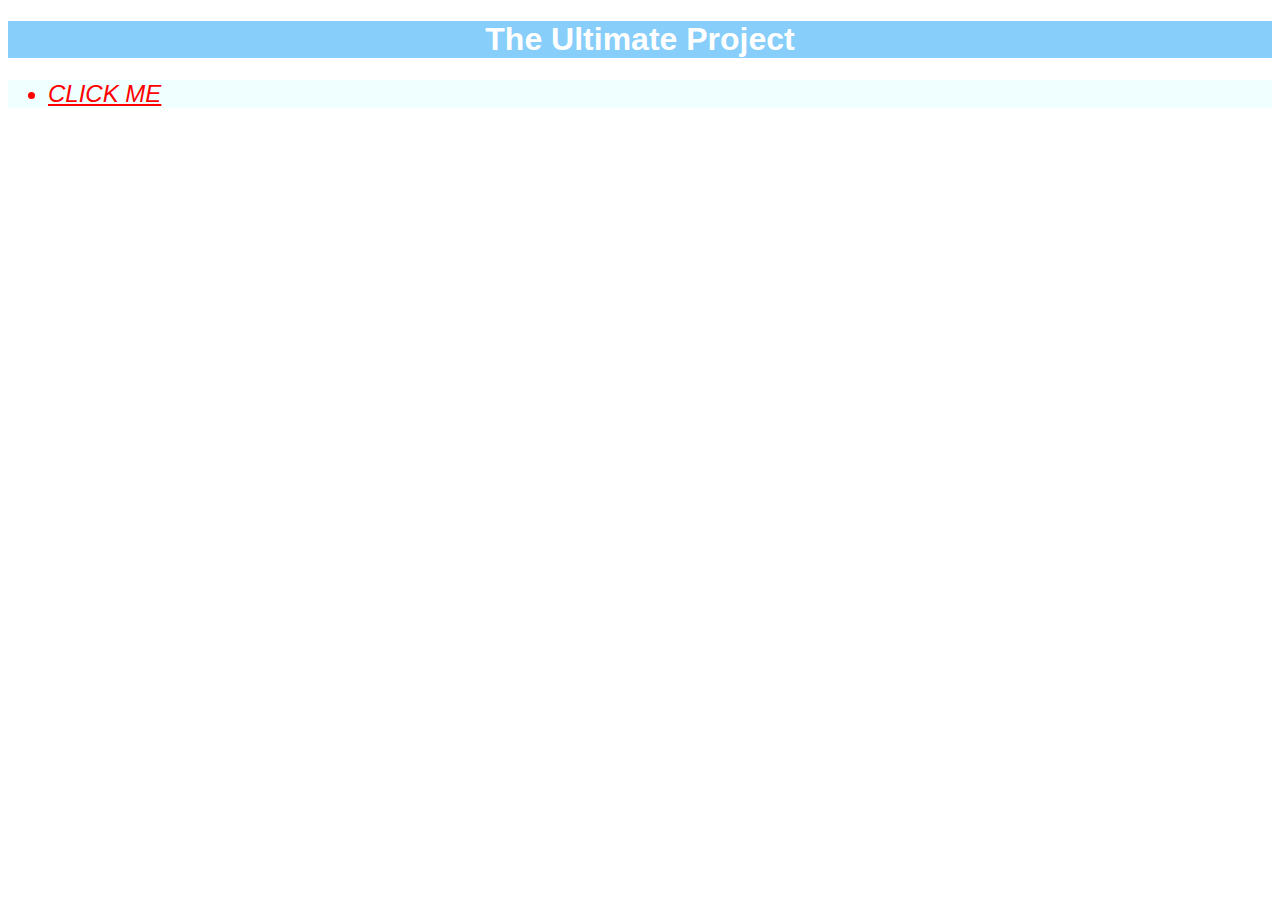
<file: index.html>
<!DOCTYPE html>
<html lang="en">
<head>
    <meta charset="UTF-8">
    <meta name="viewport" content="width=device-width, initial-scale=1.0">
    <title>Surproject</title>
    <style>
        h1{
            color: white;
            background-color: lightskyblue;
            font-family:'Franklin Gothic Medium', 'Arial Narrow', Arial, sans-serif;
            text-align: center;
            text-decoration: dashed;

        }
        ul{
            color: red;
            font-family: 'Franklin Gothic Medium', 'Arial Narrow', Arial, sans-serif;
            font-size: 22px;
            background-color: azure;
            font-weight: 400;
            font-style: oblique;
            font-variant: initial;
        }
        a{
            color: rgb(255, 0, 0);
            font-size: x-large;
        }
    </style>
    
</head>
<body>
    <h1>The Ultimate Project</h1>
    <ul>
        <li><a href="main.html">CLICK ME</a></li>

    </ul>
    
</body>
</html>
</file>
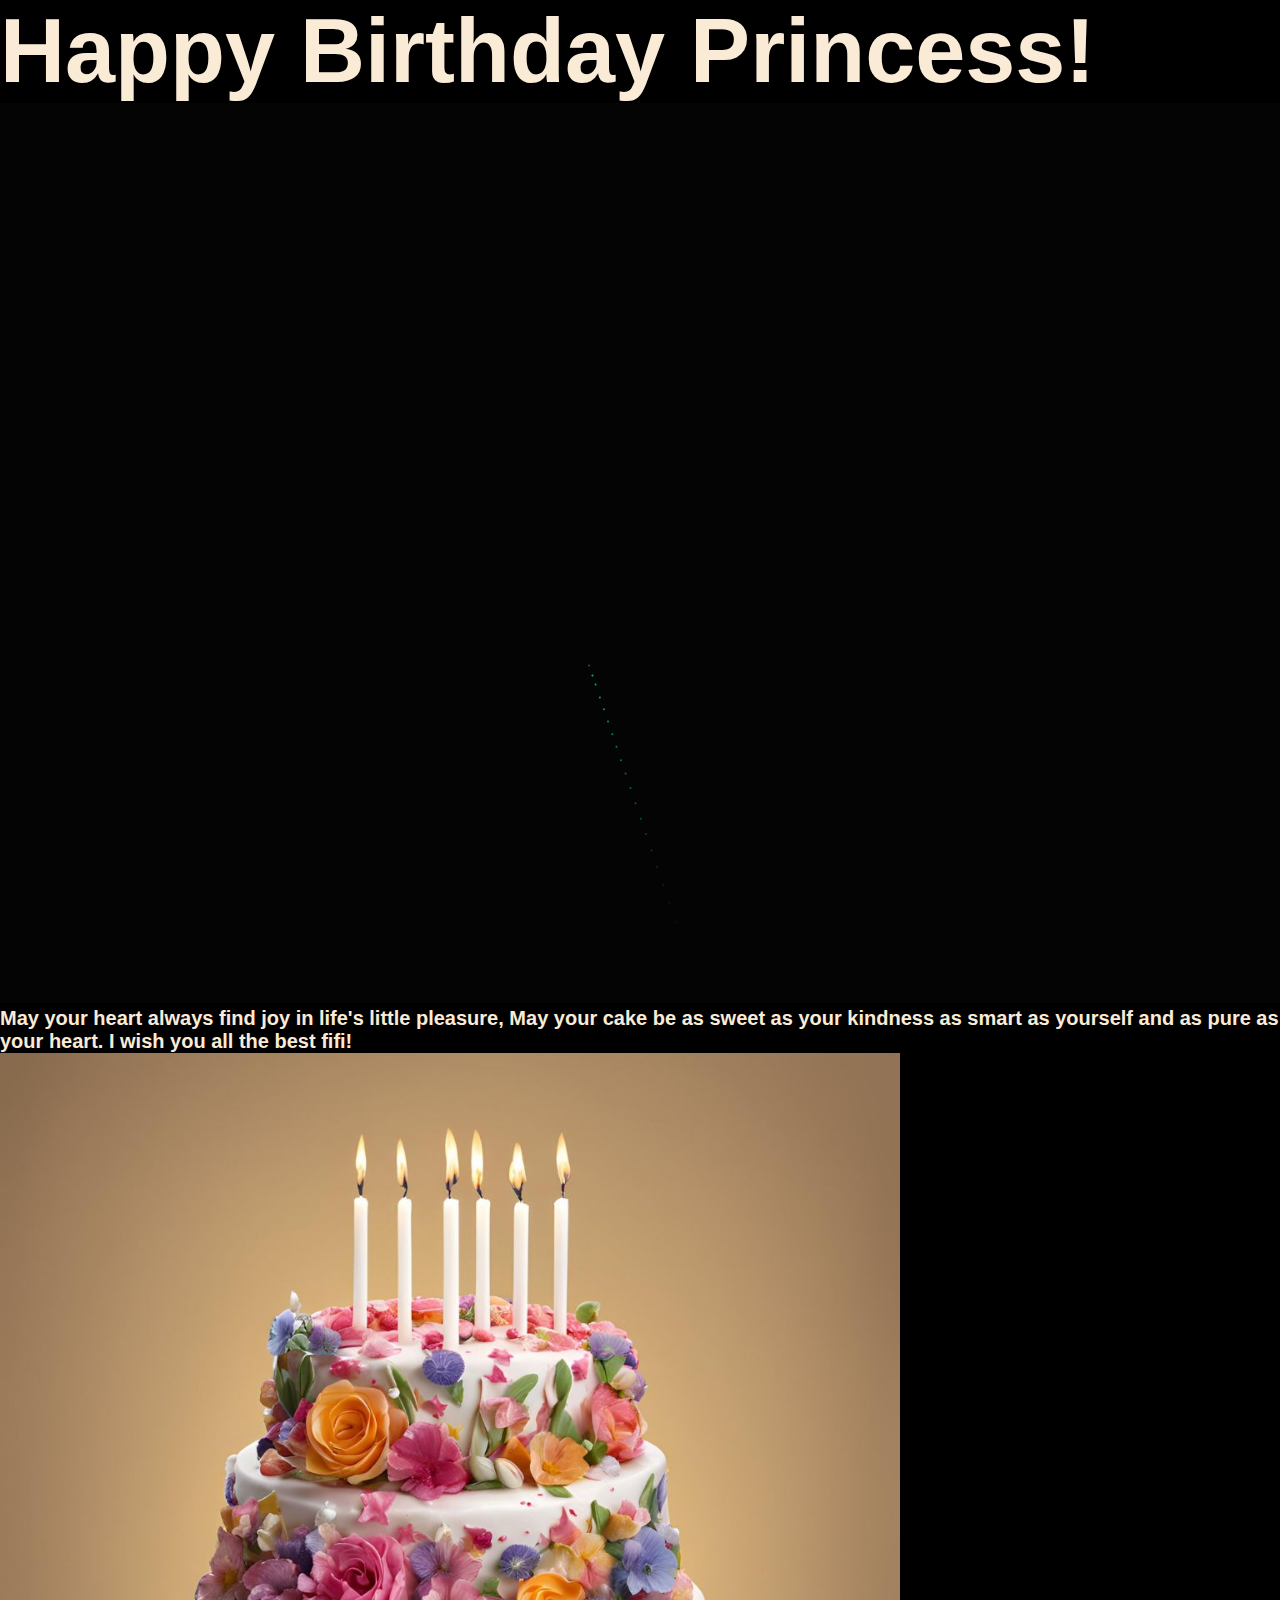
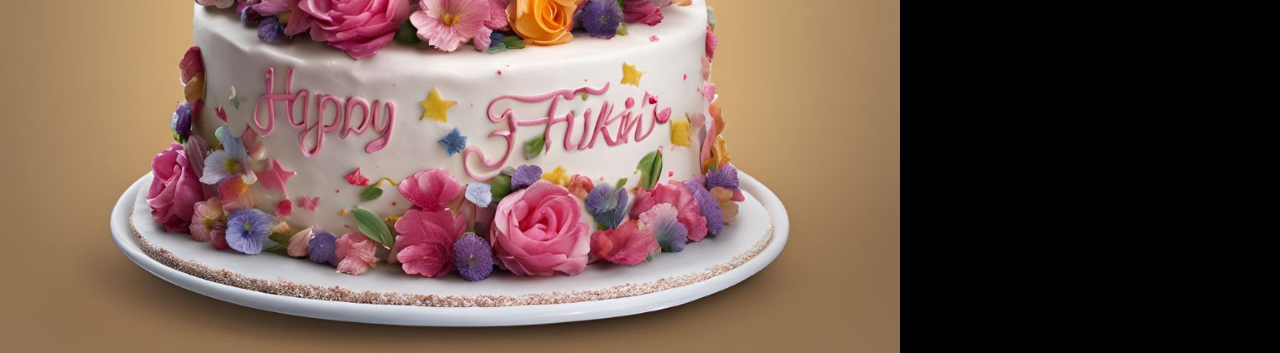
<file: main.html>
<!DOCTYPE html>
<html lang="en">
<head>
    <meta charset="UTF-8">
    <meta name="viewport" content="width=device-width, initial-scale=1.0">
    <title>Main</title>
    <link rel="stylesheet" href="style.css">
    <Script src="script.js" defer></Script>
</head>
<body>
    <h1>Happy Birthday Princess!</h1>
    <canvas id="birthday"></canvas>
    <h3>May your heart always find joy in life's little pleasure, May your cake be as sweet as your kindness as smart as yourself and as pure as your heart. I wish you all the best fifi!</h3>
    <img src="cake.jpg" alt="birthday cake" height="900" width="900">
</body>
</html>
</file>
<file: style.css>
body {
  margin: 0;
  background: black;
  cursor: crosshair;
  padding: 0;
}
h1{
font-size:90px;
}
h3{
font-size:20px;
}

h1, h3 {
  background-color: black;
  color: antiquewhite;
  font-family: Arial, Helvetica, sans-serif;
  text-align: left;
  margin: 0;
  padding: 0;
}

img {
  display: block;
  margin: 0;
  max-width: 100%;
  height: auto;
  background-color: black;
}
</file>
